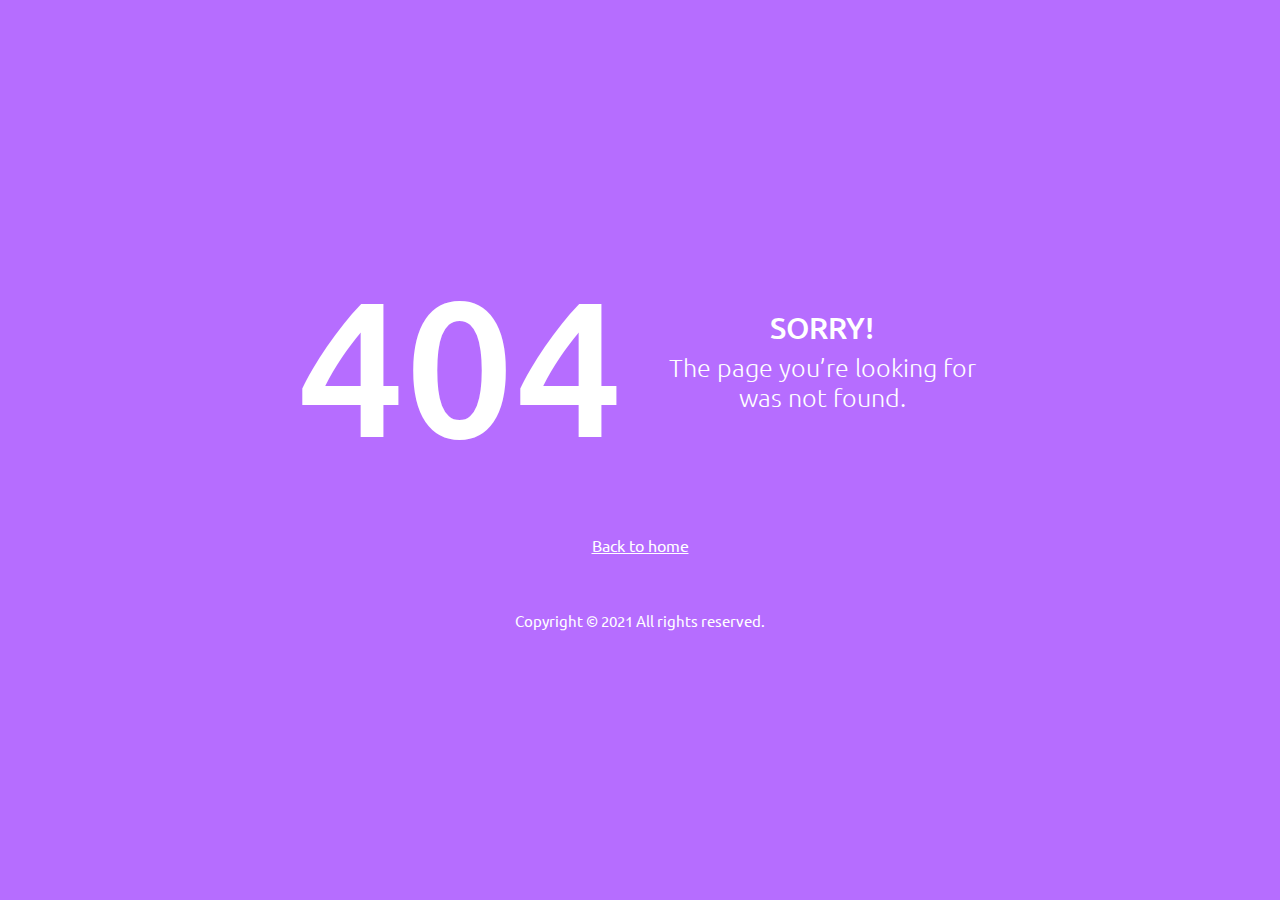
<file: customer/pages/samples/error-404.html>
<!DOCTYPE html>
<html lang="en">
  <head>
    <!-- Required meta tags -->
    <meta charset="utf-8">
    <meta name="viewport" content="width=device-width, initial-scale=1, shrink-to-fit=no">
    <title>Purple Admin</title>
    <!-- plugins:css -->
    <link rel="stylesheet" href="../../assets/vendors/mdi/css/materialdesignicons.min.css">
    <link rel="stylesheet" href="../../assets/vendors/ti-icons/css/themify-icons.css">
    <link rel="stylesheet" href="../../assets/vendors/css/vendor.bundle.base.css">
    <link rel="stylesheet" href="../../assets/vendors/font-awesome/css/font-awesome.min.css">
    <!-- endinject -->
    <!-- Plugin css for this page -->
    <!-- End Plugin css for this page -->
    <!-- inject:css -->
    <!-- endinject -->
    <!-- Layout styles -->
    <link rel="stylesheet" href="../../assets/css/style.css">
    <!-- End layout styles -->
    <link rel="shortcut icon" href="../../assets/images/favicon.png" />
  </head>
  <body>
    <div class="container-scroller">
      <div class="container-fluid page-body-wrapper full-page-wrapper">
        <div class="content-wrapper d-flex align-items-center text-center error-page bg-primary">
          <div class="row flex-grow">
            <div class="col-lg-7 mx-auto text-white">
              <div class="row align-items-center d-flex flex-row">
                <div class="col-lg-6 text-lg-right pr-lg-4">
                  <h1 class="display-1 mb-0">404</h1>
                </div>
                <div class="col-lg-6 error-page-divider text-lg-left pl-lg-4">
                  <h2>SORRY!</h2>
                  <h3 class="font-weight-light">The page you’re looking for was not found.</h3>
                </div>
              </div>
              <div class="row mt-5">
                <div class="col-12 text-center mt-xl-2">
                  <a class="text-white font-weight-medium" href="../../index.html">Back to home</a>
                </div>
              </div>
              <div class="row mt-5">
                <div class="col-12 mt-xl-2">
                  <p class="text-white font-weight-medium text-center">Copyright &copy; 2021 All rights reserved.</p>
                </div>
              </div>
            </div>
          </div>
        </div>
        <!-- content-wrapper ends -->
      </div>
      <!-- page-body-wrapper ends -->
    </div>
    <!-- container-scroller -->
    <!-- plugins:js -->
    <script src="../../assets/vendors/js/vendor.bundle.base.js"></script>
    <!-- endinject -->
    <!-- Plugin js for this page -->
    <!-- End plugin js for this page -->
    <!-- inject:js -->
    <script src="../../assets/js/off-canvas.js"></script>
    <script src="../../assets/js/misc.js"></script>
    <script src="../../assets/js/settings.js"></script>
    <script src="../../assets/js/todolist.js"></script>
    <script src="../../assets/js/jquery.cookie.js"></script>
    <!-- endinject -->
  </body>
</html>
</file>
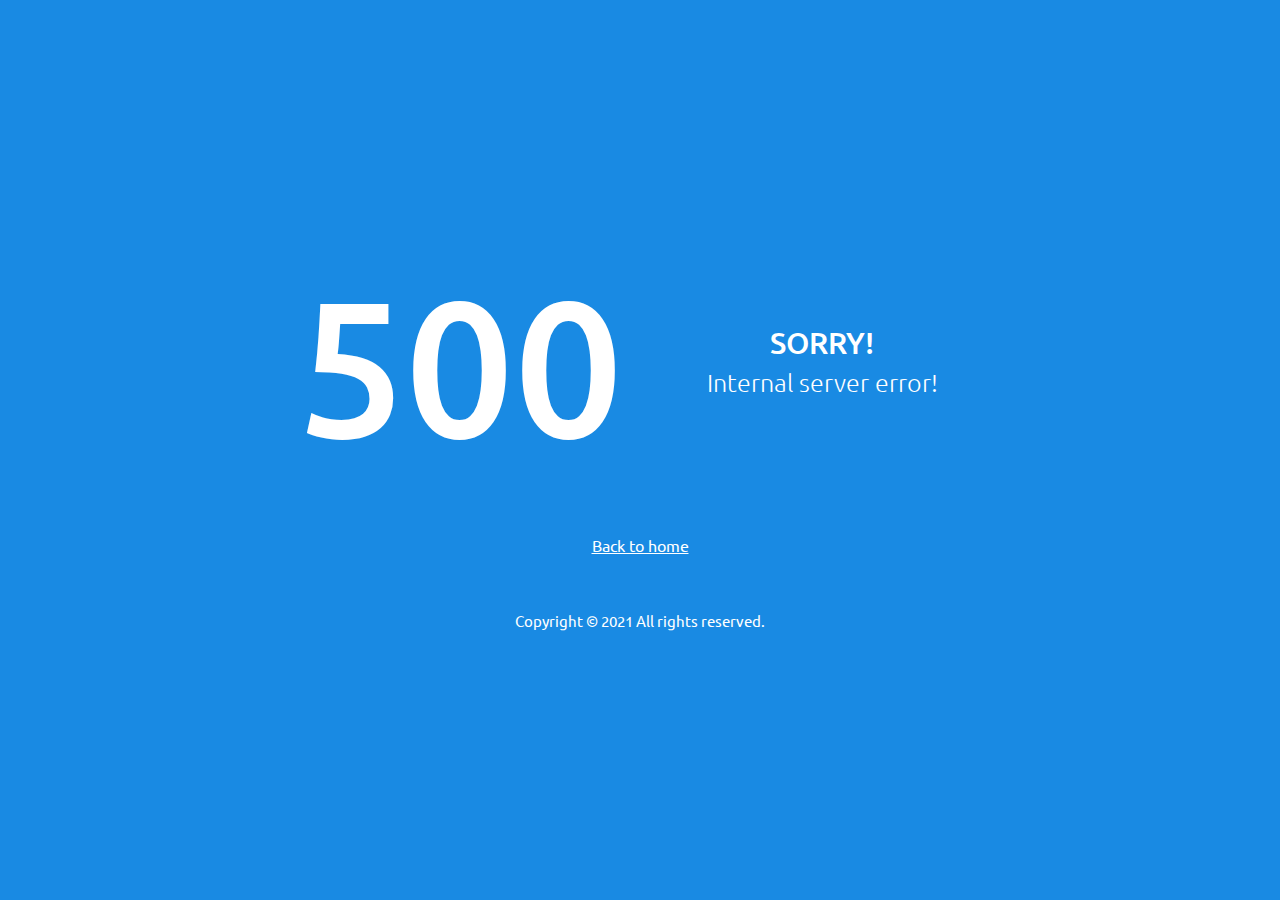
<file: customer/pages/samples/error-500.html>
<!DOCTYPE html>
<html lang="en">
  <head>
    <!-- Required meta tags -->
    <meta charset="utf-8">
    <meta name="viewport" content="width=device-width, initial-scale=1, shrink-to-fit=no">
    <title>Purple Admin</title>
    <!-- plugins:css -->
    <link rel="stylesheet" href="../../assets/vendors/mdi/css/materialdesignicons.min.css">
    <link rel="stylesheet" href="../../assets/vendors/ti-icons/css/themify-icons.css">
    <link rel="stylesheet" href="../../assets/vendors/css/vendor.bundle.base.css">
    <link rel="stylesheet" href="../../assets/vendors/font-awesome/css/font-awesome.min.css">
    <!-- endinject -->
    <!-- Plugin css for this page -->
    <!-- End Plugin css for this page -->
    <!-- inject:css -->
    <!-- endinject -->
    <!-- Layout styles -->
    <link rel="stylesheet" href="../../assets/css/style.css">
    <!-- End layout styles -->
    <link rel="shortcut icon" href="../../assets/images/favicon.png" />
  </head>
  <body>
    <div class="container-scroller">
      <div class="container-fluid page-body-wrapper full-page-wrapper">
        <div class="content-wrapper d-flex align-items-center text-center error-page bg-info">
          <div class="row flex-grow">
            <div class="col-lg-7 mx-auto text-white">
              <div class="row align-items-center d-flex flex-row">
                <div class="col-lg-6 text-lg-right pr-lg-4">
                  <h1 class="display-1 mb-0">500</h1>
                </div>
                <div class="col-lg-6 error-page-divider text-lg-left pl-lg-4">
                  <h2>SORRY!</h2>
                  <h3 class="font-weight-light">Internal server error!</h3>
                </div>
              </div>
              <div class="row mt-5">
                <div class="col-12 text-center mt-xl-2">
                  <a class="text-white font-weight-medium" href="../../index.html">Back to home</a>
                </div>
              </div>
              <div class="row mt-5">
                <div class="col-12 mt-xl-2">
                  <p class="text-white font-weight-medium text-center">Copyright &copy; 2021 All rights reserved.</p>
                </div>
              </div>
            </div>
          </div>
        </div>
        <!-- content-wrapper ends -->
      </div>
      <!-- page-body-wrapper ends -->
    </div>
    <!-- container-scroller -->
    <!-- plugins:js -->
    <script src="../../assets/vendors/js/vendor.bundle.base.js"></script>
    <!-- endinject -->
    <!-- Plugin js for this page -->
    <!-- End plugin js for this page -->
    <!-- inject:js -->
    <script src="../../assets/js/off-canvas.js"></script>
    <script src="../../assets/js/misc.js"></script>
    <script src="../../assets/js/settings.js"></script>
    <script src="../../assets/js/todolist.js"></script>
    <script src="../../assets/js/jquery.cookie.js"></script>
    <!-- endinject -->
  </body>
</html>
</file>
<file: customer/assets/vendors/ti-icons/css/themify-icons.css>
@font-face {
	font-family: 'themify';
	src:url('../fonts/themify.eot');
	src:url('../fonts/themify.eot?#iefix') format('embedded-opentype'),
		url('../fonts/themify.woff') format('woff'),
		url('../fonts/themify.ttf') format('truetype'),
		url('../fonts/themify.svg') format('svg');
	font-weight: normal;
	font-style: normal;
}

[class^="ti-"], [class*=" ti-"] {
	font-family: 'themify';
	speak: none;
	font-style: normal;
	font-weight: normal;
	font-variant: normal;
	text-transform: none;
	line-height: 1;

	/* Better Font Rendering =========== */
	-webkit-font-smoothing: antialiased;
	-moz-osx-font-smoothing: grayscale;
}

.ti-wand:before {
	content: "\e600";
}
.ti-volume:before {
	content: "\e601";
}
.ti-user:before {
	content: "\e602";
}
.ti-unlock:before {
	content: "\e603";
}
.ti-unlink:before {
	content: "\e604";
}
.ti-trash:before {
	content: "\e605";
}
.ti-thought:before {
	content: "\e606";
}
.ti-target:before {
	content: "\e607";
}
.ti-tag:before {
	content: "\e608";
}
.ti-tablet:before {
	content: "\e609";
}
.ti-star:before {
	content: "\e60a";
}
.ti-spray:before {
	content: "\e60b";
}
.ti-signal:before {
	content: "\e60c";
}
.ti-shopping-cart:before {
	content: "\e60d";
}
.ti-shopping-cart-full:before {
	content: "\e60e";
}
.ti-settings:before {
	content: "\e60f";
}
.ti-search:before {
	content: "\e610";
}
.ti-zoom-in:before {
	content: "\e611";
}
.ti-zoom-out:before {
	content: "\e612";
}
.ti-cut:before {
	content: "\e613";
}
.ti-ruler:before {
	content: "\e614";
}
.ti-ruler-pencil:before {
	content: "\e615";
}
.ti-ruler-alt:before {
	content: "\e616";
}
.ti-bookmark:before {
	content: "\e617";
}
.ti-bookmark-alt:before {
	content: "\e618";
}
.ti-reload:before {
	content: "\e619";
}
.ti-plus:before {
	content: "\e61a";
}
.ti-pin:before {
	content: "\e61b";
}
.ti-pencil:before {
	content: "\e61c";
}
.ti-pencil-alt:before {
	content: "\e61d";
}
.ti-paint-roller:before {
	content: "\e61e";
}
.ti-paint-bucket:before {
	content: "\e61f";
}
.ti-na:before {
	content: "\e620";
}
.ti-mobile:before {
	content: "\e621";
}
.ti-minus:before {
	content: "\e622";
}
.ti-medall:before {
	content: "\e623";
}
.ti-medall-alt:before {
	content: "\e624";
}
.ti-marker:before {
	content: "\e625";
}
.ti-marker-alt:before {
	content: "\e626";
}
.ti-arrow-up:before {
	content: "\e627";
}
.ti-arrow-right:before {
	content: "\e628";
}
.ti-arrow-left:before {
	content: "\e629";
}
.ti-arrow-down:before {
	content: "\e62a";
}
.ti-lock:before {
	content: "\e62b";
}
.ti-location-arrow:before {
	content: "\e62c";
}
.ti-link:before {
	content: "\e62d";
}
.ti-layout:before {
	content: "\e62e";
}
.ti-layers:before {
	content: "\e62f";
}
.ti-layers-alt:before {
	content: "\e630";
}
.ti-key:before {
	content: "\e631";
}
.ti-import:before {
	content: "\e632";
}
.ti-image:before {
	content: "\e633";
}
.ti-heart:before {
	content: "\e634";
}
.ti-heart-broken:before {
	content: "\e635";
}
.ti-hand-stop:before {
	content: "\e636";
}
.ti-hand-open:before {
	content: "\e637";
}
.ti-hand-drag:before {
	content: "\e638";
}
.ti-folder:before {
	content: "\e639";
}
.ti-flag:before {
	content: "\e63a";
}
.ti-flag-alt:before {
	content: "\e63b";
}
.ti-flag-alt-2:before {
	content: "\e63c";
}
.ti-eye:before {
	content: "\e63d";
}
.ti-export:before {
	content: "\e63e";
}
.ti-exchange-vertical:before {
	content: "\e63f";
}
.ti-desktop:before {
	content: "\e640";
}
.ti-cup:before {
	content: "\e641";
}
.ti-crown:before {
	content: "\e642";
}
.ti-comments:before {
	content: "\e643";
}
.ti-comment:before {
	content: "\e644";
}
.ti-comment-alt:before {
	content: "\e645";
}
.ti-close:before {
	content: "\e646";
}
.ti-clip:before {
	content: "\e647";
}
.ti-angle-up:before {
	content: "\e648";
}
.ti-angle-right:before {
	content: "\e649";
}
.ti-angle-left:before {
	content: "\e64a";
}
.ti-angle-down:before {
	content: "\e64b";
}
.ti-check:before {
	content: "\e64c";
}
.ti-check-box:before {
	content: "\e64d";
}
.ti-camera:before {
	content: "\e64e";
}
.ti-announcement:before {
	content: "\e64f";
}
.ti-brush:before {
	content: "\e650";
}
.ti-briefcase:before {
	content: "\e651";
}
.ti-bolt:before {
	content: "\e652";
}
.ti-bolt-alt:before {
	content: "\e653";
}
.ti-blackboard:before {
	content: "\e654";
}
.ti-bag:before {
	content: "\e655";
}
.ti-move:before {
	content: "\e656";
}
.ti-arrows-vertical:before {
	content: "\e657";
}
.ti-arrows-horizontal:before {
	content: "\e658";
}
.ti-fullscreen:before {
	content: "\e659";
}
.ti-arrow-top-right:before {
	content: "\e65a";
}
.ti-arrow-top-left:before {
	content: "\e65b";
}
.ti-arrow-circle-up:before {
	content: "\e65c";
}
.ti-arrow-circle-right:before {
	content: "\e65d";
}
.ti-arrow-circle-left:before {
	content: "\e65e";
}
.ti-arrow-circle-down:before {
	content: "\e65f";
}
.ti-angle-double-up:before {
	content: "\e660";
}
.ti-angle-double-right:before {
	content: "\e661";
}
.ti-angle-double-left:before {
	content: "\e662";
}
.ti-angle-double-down:before {
	content: "\e663";
}
.ti-zip:before {
	content: "\e664";
}
.ti-world:before {
	content: "\e665";
}
.ti-wheelchair:before {
	content: "\e666";
}
.ti-view-list:before {
	content: "\e667";
}
.ti-view-list-alt:before {
	content: "\e668";
}
.ti-view-grid:before {
	content: "\e669";
}
.ti-uppercase:before {
	content: "\e66a";
}
.ti-upload:before {
	content: "\e66b";
}
.ti-underline:before {
	content: "\e66c";
}
.ti-truck:before {
	content: "\e66d";
}
.ti-timer:before {
	content: "\e66e";
}
.ti-ticket:before {
	content: "\e66f";
}
.ti-thumb-up:before {
	content: "\e670";
}
.ti-thumb-down:before {
	content: "\e671";
}
.ti-text:before {
	content: "\e672";
}
.ti-stats-up:before {
	content: "\e673";
}
.ti-stats-down:before {
	content: "\e674";
}
.ti-split-v:before {
	content: "\e675";
}
.ti-split-h:before {
	content: "\e676";
}
.ti-smallcap:before {
	content: "\e677";
}
.ti-shine:before {
	content: "\e678";
}
.ti-shift-right:before {
	content: "\e679";
}
.ti-shift-left:before {
	content: "\e67a";
}
.ti-shield:before {
	content: "\e67b";
}
.ti-notepad:before {
	content: "\e67c";
}
.ti-server:before {
	content: "\e67d";
}
.ti-quote-right:before {
	content: "\e67e";
}
.ti-quote-left:before {
	content: "\e67f";
}
.ti-pulse:before {
	content: "\e680";
}
.ti-printer:before {
	content: "\e681";
}
.ti-power-off:before {
	content: "\e682";
}
.ti-plug:before {
	content: "\e683";
}
.ti-pie-chart:before {
	content: "\e684";
}
.ti-paragraph:before {
	content: "\e685";
}
.ti-panel:before {
	content: "\e686";
}
.ti-package:before {
	content: "\e687";
}
.ti-music:before {
	content: "\e688";
}
.ti-music-alt:before {
	content: "\e689";
}
.ti-mouse:before {
	content: "\e68a";
}
.ti-mouse-alt:before {
	content: "\e68b";
}
.ti-money:before {
	content: "\e68c";
}
.ti-microphone:before {
	content: "\e68d";
}
.ti-menu:before {
	content: "\e68e";
}
.ti-menu-alt:before {
	content: "\e68f";
}
.ti-map:before {
	content: "\e690";
}
.ti-map-alt:before {
	content: "\e691";
}
.ti-loop:before {
	content: "\e692";
}
.ti-location-pin:before {
	content: "\e693";
}
.ti-list:before {
	content: "\e694";
}
.ti-light-bulb:before {
	content: "\e695";
}
.ti-Italic:before {
	content: "\e696";
}
.ti-info:before {
	content: "\e697";
}
.ti-infinite:before {
	content: "\e698";
}
.ti-id-badge:before {
	content: "\e699";
}
.ti-hummer:before {
	content: "\e69a";
}
.ti-home:before {
	content: "\e69b";
}
.ti-help:before {
	content: "\e69c";
}
.ti-headphone:before {
	content: "\e69d";
}
.ti-harddrives:before {
	content: "\e69e";
}
.ti-harddrive:before {
	content: "\e69f";
}
.ti-gift:before {
	content: "\e6a0";
}
.ti-game:before {
	content: "\e6a1";
}
.ti-filter:before {
	content: "\e6a2";
}
.ti-files:before {
	content: "\e6a3";
}
.ti-file:before {
	content: "\e6a4";
}
.ti-eraser:before {
	content: "\e6a5";
}
.ti-envelope:before {
	content: "\e6a6";
}
.ti-download:before {
	content: "\e6a7";
}
.ti-direction:before {
	content: "\e6a8";
}
.ti-direction-alt:before {
	content: "\e6a9";
}
.ti-dashboard:before {
	content: "\e6aa";
}
.ti-control-stop:before {
	content: "\e6ab";
}
.ti-control-shuffle:before {
	content: "\e6ac";
}
.ti-control-play:before {
	content: "\e6ad";
}
.ti-control-pause:before {
	content: "\e6ae";
}
.ti-control-forward:before {
	content: "\e6af";
}
.ti-control-backward:before {
	content: "\e6b0";
}
.ti-cloud:before {
	content: "\e6b1";
}
.ti-cloud-up:before {
	content: "\e6b2";
}
.ti-cloud-down:before {
	content: "\e6b3";
}
.ti-clipboard:before {
	content: "\e6b4";
}
.ti-car:before {
	content: "\e6b5";
}
.ti-calendar:before {
	content: "\e6b6";
}
.ti-book:before {
	content: "\e6b7";
}
.ti-bell:before {
	content: "\e6b8";
}
.ti-basketball:before {
	content: "\e6b9";
}
.ti-bar-chart:before {
	content: "\e6ba";
}
.ti-bar-chart-alt:before {
	content: "\e6bb";
}
.ti-back-right:before {
	content: "\e6bc";
}
.ti-back-left:before {
	content: "\e6bd";
}
.ti-arrows-corner:before {
	content: "\e6be";
}
.ti-archive:before {
	content: "\e6bf";
}
.ti-anchor:before {
	content: "\e6c0";
}
.ti-align-right:before {
	content: "\e6c1";
}
.ti-align-left:before {
	content: "\e6c2";
}
.ti-align-justify:before {
	content: "\e6c3";
}
.ti-align-center:before {
	content: "\e6c4";
}
.ti-alert:before {
	content: "\e6c5";
}
.ti-alarm-clock:before {
	content: "\e6c6";
}
.ti-agenda:before {
	content: "\e6c7";
}
.ti-write:before {
	content: "\e6c8";
}
.ti-window:before {
	content: "\e6c9";
}
.ti-widgetized:before {
	content: "\e6ca";
}
.ti-widget:before {
	content: "\e6cb";
}
.ti-widget-alt:before {
	content: "\e6cc";
}
.ti-wallet:before {
	content: "\e6cd";
}
.ti-video-clapper:before {
	content: "\e6ce";
}
.ti-video-camera:before {
	content: "\e6cf";
}
.ti-vector:before {
	content: "\e6d0";
}
.ti-themify-logo:before {
	content: "\e6d1";
}
.ti-themify-favicon:before {
	content: "\e6d2";
}
.ti-themify-favicon-alt:before {
	content: "\e6d3";
}
.ti-support:before {
	content: "\e6d4";
}
.ti-stamp:before {
	content: "\e6d5";
}
.ti-split-v-alt:before {
	content: "\e6d6";
}
.ti-slice:before {
	content: "\e6d7";
}
.ti-shortcode:before {
	content: "\e6d8";
}
.ti-shift-right-alt:before {
	content: "\e6d9";
}
.ti-shift-left-alt:before {
	content: "\e6da";
}
.ti-ruler-alt-2:before {
	content: "\e6db";
}
.ti-receipt:before {
	content: "\e6dc";
}
.ti-pin2:before {
	content: "\e6dd";
}
.ti-pin-alt:before {
	content: "\e6de";
}
.ti-pencil-alt2:before {
	content: "\e6df";
}
.ti-palette:before {
	content: "\e6e0";
}
.ti-more:before {
	content: "\e6e1";
}
.ti-more-alt:before {
	content: "\e6e2";
}
.ti-microphone-alt:before {
	content: "\e6e3";
}
.ti-magnet:before {
	content: "\e6e4";
}
.ti-line-double:before {
	content: "\e6e5";
}
.ti-line-dotted:before {
	content: "\e6e6";
}
.ti-line-dashed:before {
	content: "\e6e7";
}
.ti-layout-width-full:before {
	content: "\e6e8";
}
.ti-layout-width-default:before {
	content: "\e6e9";
}
.ti-layout-width-default-alt:before {
	content: "\e6ea";
}
.ti-layout-tab:before {
	content: "\e6eb";
}
.ti-layout-tab-window:before {
	content: "\e6ec";
}
.ti-layout-tab-v:before {
	content: "\e6ed";
}
.ti-layout-tab-min:before {
	content: "\e6ee";
}
.ti-layout-slider:before {
	content: "\e6ef";
}
.ti-layout-slider-alt:before {
	content: "\e6f0";
}
.ti-layout-sidebar-right:before {
	content: "\e6f1";
}
.ti-layout-sidebar-none:before {
	content: "\e6f2";
}
.ti-layout-sidebar-left:before {
	content: "\e6f3";
}
.ti-layout-placeholder:before {
	content: "\e6f4";
}
.ti-layout-menu:before {
	content: "\e6f5";
}
.ti-layout-menu-v:before {
	content: "\e6f6";
}
.ti-layout-menu-separated:before {
	content: "\e6f7";
}
.ti-layout-menu-full:before {
	content: "\e6f8";
}
.ti-layout-media-right-alt:before {
	content: "\e6f9";
}
.ti-layout-media-right:before {
	content: "\e6fa";
}
.ti-layout-media-overlay:before {
	content: "\e6fb";
}
.ti-layout-media-overlay-alt:before {
	content: "\e6fc";
}
.ti-layout-media-overlay-alt-2:before {
	content: "\e6fd";
}
.ti-layout-media-left-alt:before {
	content: "\e6fe";
}
.ti-layout-media-left:before {
	content: "\e6ff";
}
.ti-layout-media-center-alt:before {
	content: "\e700";
}
.ti-layout-media-center:before {
	content: "\e701";
}
.ti-layout-list-thumb:before {
	content: "\e702";
}
.ti-layout-list-thumb-alt:before {
	content: "\e703";
}
.ti-layout-list-post:before {
	content: "\e704";
}
.ti-layout-list-large-image:before {
	content: "\e705";
}
.ti-layout-line-solid:before {
	content: "\e706";
}
.ti-layout-grid4:before {
	content: "\e707";
}
.ti-layout-grid3:before {
	content: "\e708";
}
.ti-layout-grid2:before {
	content: "\e709";
}
.ti-layout-grid2-thumb:before {
	content: "\e70a";
}
.ti-layout-cta-right:before {
	content: "\e70b";
}
.ti-layout-cta-left:before {
	content: "\e70c";
}
.ti-layout-cta-center:before {
	content: "\e70d";
}
.ti-layout-cta-btn-right:before {
	content: "\e70e";
}
.ti-layout-cta-btn-left:before {
	content: "\e70f";
}
.ti-layout-column4:before {
	content: "\e710";
}
.ti-layout-column3:before {
	content: "\e711";
}
.ti-layout-column2:before {
	content: "\e712";
}
.ti-layout-accordion-separated:before {
	content: "\e713";
}
.ti-layout-accordion-merged:before {
	content: "\e714";
}
.ti-layout-accordion-list:before {
	content: "\e715";
}
.ti-ink-pen:before {
	content: "\e716";
}
.ti-info-alt:before {
	content: "\e717";
}
.ti-help-alt:before {
	content: "\e718";
}
.ti-headphone-alt:before {
	content: "\e719";
}
.ti-hand-point-up:before {
	content: "\e71a";
}
.ti-hand-point-right:before {
	content: "\e71b";
}
.ti-hand-point-left:before {
	content: "\e71c";
}
.ti-hand-point-down:before {
	content: "\e71d";
}
.ti-gallery:before {
	content: "\e71e";
}
.ti-face-smile:before {
	content: "\e71f";
}
.ti-face-sad:before {
	content: "\e720";
}
.ti-credit-card:before {
	content: "\e721";
}
.ti-control-skip-forward:before {
	content: "\e722";
}
.ti-control-skip-backward:before {
	content: "\e723";
}
.ti-control-record:before {
	content: "\e724";
}
.ti-control-eject:before {
	content: "\e725";
}
.ti-comments-smiley:before {
	content: "\e726";
}
.ti-brush-alt:before {
	content: "\e727";
}
.ti-youtube:before {
	content: "\e728";
}
.ti-vimeo:before {
	content: "\e729";
}
.ti-twitter:before {
	content: "\e72a";
}
.ti-time:before {
	content: "\e72b";
}
.ti-tumblr:before {
	content: "\e72c";
}
.ti-skype:before {
	content: "\e72d";
}
.ti-share:before {
	content: "\e72e";
}
.ti-share-alt:before {
	content: "\e72f";
}
.ti-rocket:before {
	content: "\e730";
}
.ti-pinterest:before {
	content: "\e731";
}
.ti-new-window:before {
	content: "\e732";
}
.ti-microsoft:before {
	content: "\e733";
}
.ti-list-ol:before {
	content: "\e734";
}
.ti-linkedin:before {
	content: "\e735";
}
.ti-layout-sidebar-2:before {
	content: "\e736";
}
.ti-layout-grid4-alt:before {
	content: "\e737";
}
.ti-layout-grid3-alt:before {
	content: "\e738";
}
.ti-layout-grid2-alt:before {
	content: "\e739";
}
.ti-layout-column4-alt:before {
	content: "\e73a";
}
.ti-layout-column3-alt:before {
	content: "\e73b";
}
.ti-layout-column2-alt:before {
	content: "\e73c";
}
.ti-instagram:before {
	content: "\e73d";
}
.ti-google:before {
	content: "\e73e";
}
.ti-github:before {
	content: "\e73f";
}
.ti-flickr:before {
	content: "\e740";
}
.ti-facebook:before {
	content: "\e741";
}
.ti-dropbox:before {
	content: "\e742";
}
.ti-dribbble:before {
	content: "\e743";
}
.ti-apple:before {
	content: "\e744";
}
.ti-android:before {
	content: "\e745";
}
.ti-save:before {
	content: "\e746";
}
.ti-save-alt:before {
	content: "\e747";
}
.ti-yahoo:before {
	content: "\e748";
}
.ti-wordpress:before {
	content: "\e749";
}
.ti-vimeo-alt:before {
	content: "\e74a";
}
.ti-twitter-alt:before {
	content: "\e74b";
}
.ti-tumblr-alt:before {
	content: "\e74c";
}
.ti-trello:before {
	content: "\e74d";
}
.ti-stack-overflow:before {
	content: "\e74e";
}
.ti-soundcloud:before {
	content: "\e74f";
}
.ti-sharethis:before {
	content: "\e750";
}
.ti-sharethis-alt:before {
	content: "\e751";
}
.ti-reddit:before {
	content: "\e752";
}
.ti-pinterest-alt:before {
	content: "\e753";
}
.ti-microsoft-alt:before {
	content: "\e754";
}
.ti-linux:before {
	content: "\e755";
}
.ti-jsfiddle:before {
	content: "\e756";
}
.ti-joomla:before {
	content: "\e757";
}
.ti-html5:before {
	content: "\e758";
}
.ti-flickr-alt:before {
	content: "\e759";
}
.ti-email:before {
	content: "\e75a";
}
.ti-drupal:before {
	content: "\e75b";
}
.ti-dropbox-alt:before {
	content: "\e75c";
}
.ti-css3:before {
	content: "\e75d";
}
.ti-rss:before {
	content: "\e75e";
}
.ti-rss-alt:before {
	content: "\e75f";
}
</file>
<file: customer/assets/vendors/css/vendor.bundle.base.css>
/*
 * Container style
 */
.ps {
  overflow: hidden !important;
  overflow-anchor: none;
  -ms-overflow-style: none;
  touch-action: auto;
  -ms-touch-action: auto;
}

/*
 * Scrollbar rail styles
 */
.ps__rail-x {
  display: none;
  opacity: 0;
  transition: background-color .2s linear, opacity .2s linear;
  -webkit-transition: background-color .2s linear, opacity .2s linear;
  height: 15px;
  /* there must be 'bottom' or 'top' for ps__rail-x */
  bottom: 0px;
  /* please don't change 'position' */
  position: absolute;
}

.ps__rail-y {
  display: none;
  opacity: 0;
  transition: background-color .2s linear, opacity .2s linear;
  -webkit-transition: background-color .2s linear, opacity .2s linear;
  width: 15px;
  /* there must be 'right' or 'left' for ps__rail-y */
  right: 0;
  /* please don't change 'position' */
  position: absolute;
}

.ps--active-x > .ps__rail-x,
.ps--active-y > .ps__rail-y {
  display: block;
  background-color: transparent;
}

.ps:hover > .ps__rail-x,
.ps:hover > .ps__rail-y,
.ps--focus > .ps__rail-x,
.ps--focus > .ps__rail-y,
.ps--scrolling-x > .ps__rail-x,
.ps--scrolling-y > .ps__rail-y {
  opacity: 0.6;
}

.ps .ps__rail-x:hover,
.ps .ps__rail-y:hover,
.ps .ps__rail-x:focus,
.ps .ps__rail-y:focus,
.ps .ps__rail-x.ps--clicking,
.ps .ps__rail-y.ps--clicking {
  background-color: #eee;
  opacity: 0.9;
}

/*
 * Scrollbar thumb styles
 */
.ps__thumb-x {
  background-color: #aaa;
  border-radius: 6px;
  transition: background-color .2s linear, height .2s ease-in-out;
  -webkit-transition: background-color .2s linear, height .2s ease-in-out;
  height: 6px;
  /* there must be 'bottom' for ps__thumb-x */
  bottom: 2px;
  /* please don't change 'position' */
  position: absolute;
}

.ps__thumb-y {
  background-color: #aaa;
  border-radius: 6px;
  transition: background-color .2s linear, width .2s ease-in-out;
  -webkit-transition: background-color .2s linear, width .2s ease-in-out;
  width: 6px;
  /* there must be 'right' for ps__thumb-y */
  right: 2px;
  /* please don't change 'position' */
  position: absolute;
}

.ps__rail-x:hover > .ps__thumb-x,
.ps__rail-x:focus > .ps__thumb-x,
.ps__rail-x.ps--clicking .ps__thumb-x {
  background-color: #999;
  height: 11px;
}

.ps__rail-y:hover > .ps__thumb-y,
.ps__rail-y:focus > .ps__thumb-y,
.ps__rail-y.ps--clicking .ps__thumb-y {
  background-color: #999;
  width: 11px;
}

/* MS supports */
@supports (-ms-overflow-style: none) {
  .ps {
    overflow: auto !important;
  }
}

@media screen and (-ms-high-contrast: active), (-ms-high-contrast: none) {
  .ps {
    overflow: auto !important;
  }
}
</file>
